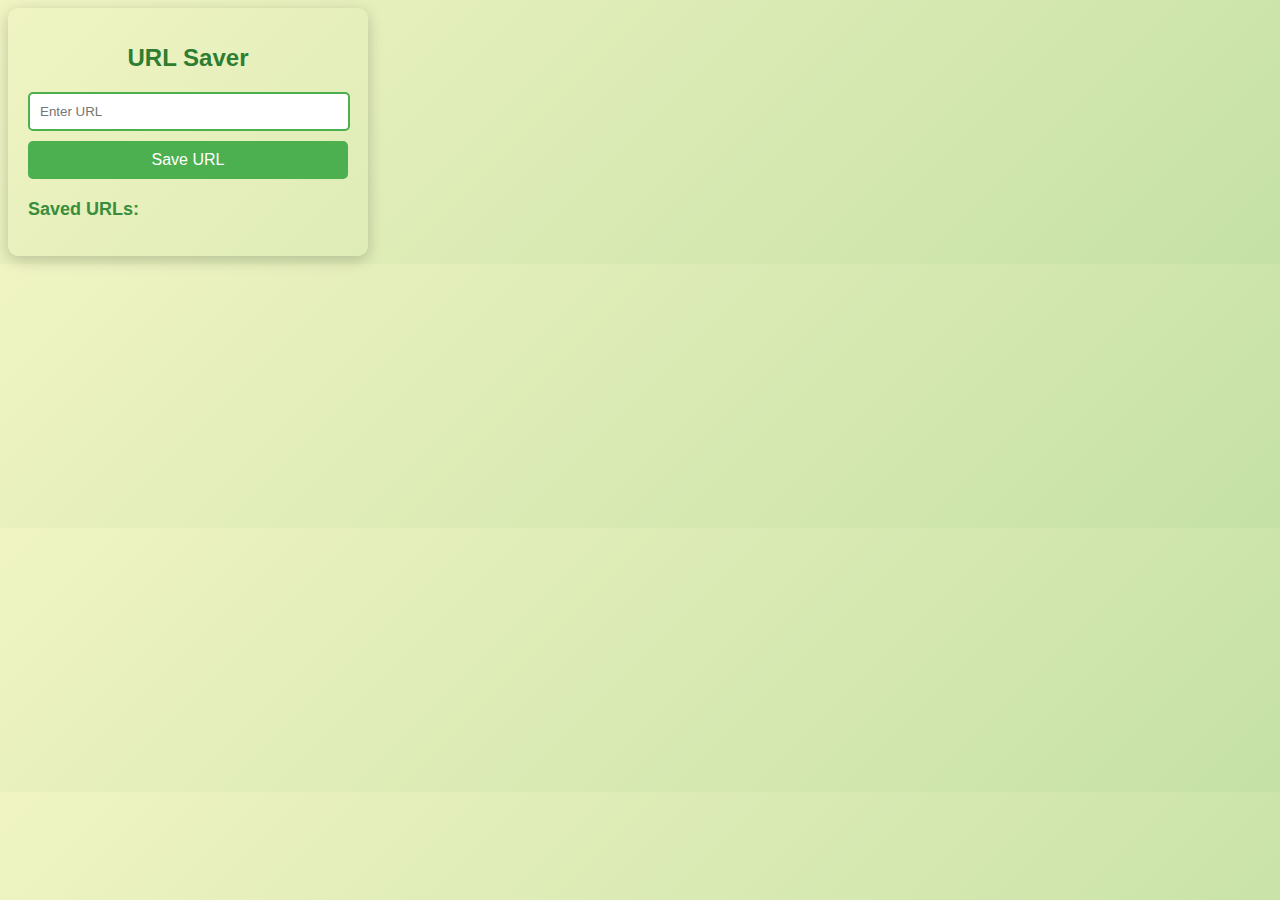
<file: index.html>
<!DOCTYPE html>
<html lang="en">
<head>
    <meta charset="UTF-8">
    <meta name="viewport" content="width=device-width, initial-scale=1.0">
    <link rel="stylesheet" href="styles.css">
    <title>URL Saver</title>
</head>
<body>
    <h1>URL Saver</h1>
    <input type="text" id="urlInput" placeholder="Enter URL" />
    <button id="saveButton">Save URL</button>
    <h2>Saved URLs:</h2>
    <ul id="urlList"></ul>
    <script src="script.js"></script>
</body>
</html>
</file>
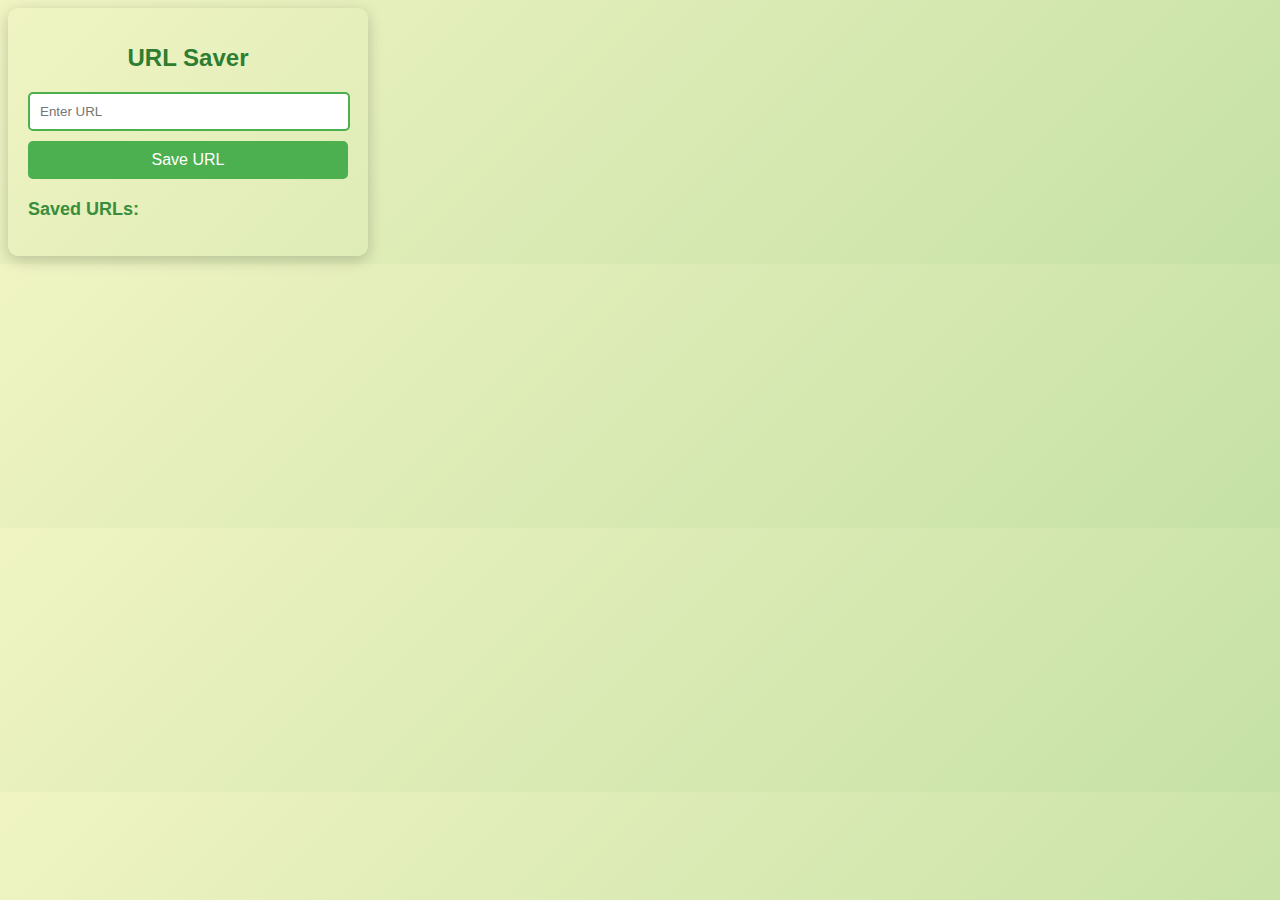
<file: popup.html>
<!DOCTYPE html>
<html lang="en">
<head>
    <meta charset="UTF-8">
    <meta name="viewport" content="width=device-width, initial-scale=1.0">
    <link rel="stylesheet" href="popup.css">
    <title>URL Saver</title>
</head>
<body>
    <h1>URL Saver</h1>
    <input type="text" id="urlInput" placeholder="Enter URL" />
    <button id="saveButton">Save URL</button>
    <h2>Saved URLs:</h2>
    <ul id="urlList"></ul>
    <script src="popup.js"></script>
</body>
</html>
</file>
<file: styles.css>
body {
    font-family: 'Arial', sans-serif;
    width: 320px;
    padding: 20px;
    background: linear-gradient(135deg, #f0f4c3, #c5e1a5);
    color: #333;
    border-radius: 10px;
    box-shadow: 0 4px 15px rgba(0, 0, 0, 0.2);
}

h1 {
    font-size: 24px;
    text-align: center;
    margin-bottom: 20px;
    color: #2e7d32;
}

input {
    width: calc(100% - 22px);
    padding: 10px;
    margin-bottom: 10px;
    border: 2px solid #4caf50;
    border-radius: 5px;
    transition: border-color 0.3s ease;
}

input:focus {
    border-color: #1b5e20;
    outline: none;
}

button {
    width: 100%;
    padding: 10px;
    background-color: #4caf50;
    color: white;
    border: none;
    border-radius: 5px;
    cursor: pointer;
    font-size: 16px;
    transition: background-color 0.3s ease, transform 0.2s;
}

button:hover {
    background-color: #388e3c;
    transform: scale(1.05);
}

h2 {
    margin-top: 20px;
    font-size: 18px;
    color: #388e3c;
}

ul {
    list-style-type: none;
    padding: 0;
}

li {
    padding: 10px;
    background: rgba(255, 255, 255, 0.8);
    border-radius: 5px;
    margin: 5px 0;
    box-shadow: 0 2px 8px rgba(0, 0, 0, 0.1);
    transition: transform 0.2s;
}

li:hover {
    transform: translateY(-2px);
    background: rgba(240, 240, 240, 0.8);
}
</file>
<file: popup.css>
body {
    font-family: 'Arial', sans-serif;
    width: 320px;
    padding: 20px;
    background: linear-gradient(135deg, #f0f4c3, #c5e1a5);
    color: #333;
    border-radius: 10px;
    box-shadow: 0 4px 15px rgba(0, 0, 0, 0.2);
}

h1 {
    font-size: 24px;
    text-align: center;
    margin-bottom: 20px;
    color: #2e7d32;
}

input {
    width: calc(100% - 22px);
    padding: 10px;
    margin-bottom: 10px;
    border: 2px solid #4caf50;
    border-radius: 5px;
    transition: border-color 0.3s ease;
}

input:focus {
    border-color: #1b5e20;
    outline: none;
}

button {
    width: 100%;
    padding: 10px;
    background-color: #4caf50;
    color: white;
    border: none;
    border-radius: 5px;
    cursor: pointer;
    font-size: 16px;
    transition: background-color 0.3s ease, transform 0.2s;
}

button:hover {
    background-color: #388e3c;
    transform: scale(1.05);
}

h2 {
    margin-top: 20px;
    font-size: 18px;
    color: #388e3c;
}

ul {
    list-style-type: none;
    padding: 0;
}

li {
    padding: 10px;
    background: rgba(255, 255, 255, 0.8);
    border-radius: 5px;
    margin: 5px 0;
    box-shadow: 0 2px 8px rgba(0, 0, 0, 0.1);
    transition: transform 0.2s;
}

li:hover {
    transform: translateY(-2px);
    background: rgba(240, 240, 240, 0.8);
}
</file>
